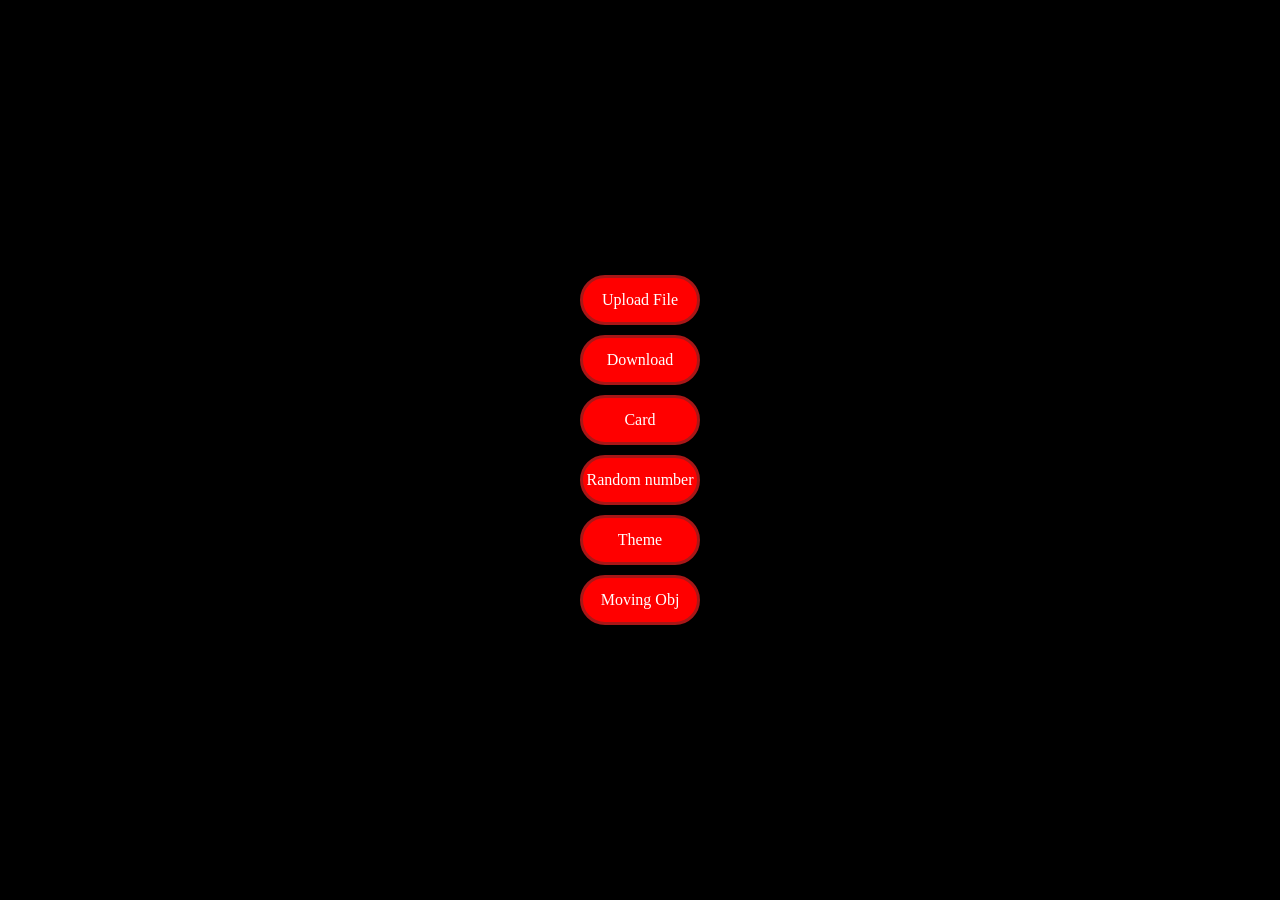
<file: index.html>
<!DOCTYPE html>
<html lang="en">
<head>
    <meta charset="UTF-8">
    <meta name="viewport" content="width=device-width, initial-scale=1.0">
    <title>Document</title>
    <link rel="stylesheet" href="style.css">
</head>
<body>

    <div id="main">
        <input type="file" name="file" id="file">
       <button id="butto">Upload File</button>       
       
       <button id="button1"><a href="./download.html" target="_blank">Download</a></button>       
       <button id="button1"><a href="./card.html" target="_blank">Card</a></button>       
       <button id="button1"><a href="./randomnum.html" target="_blank">Random number</a></button>       
       <button id="button1"><a href="./theme.html" target="_blank">Theme</a></button>       
       <button id="button1"><a href="./moving.html" target="_blank">Moving Obj</a></button>       
    </div>


    <script src="./index.js" defer></script>
</body>
</html>
</file>
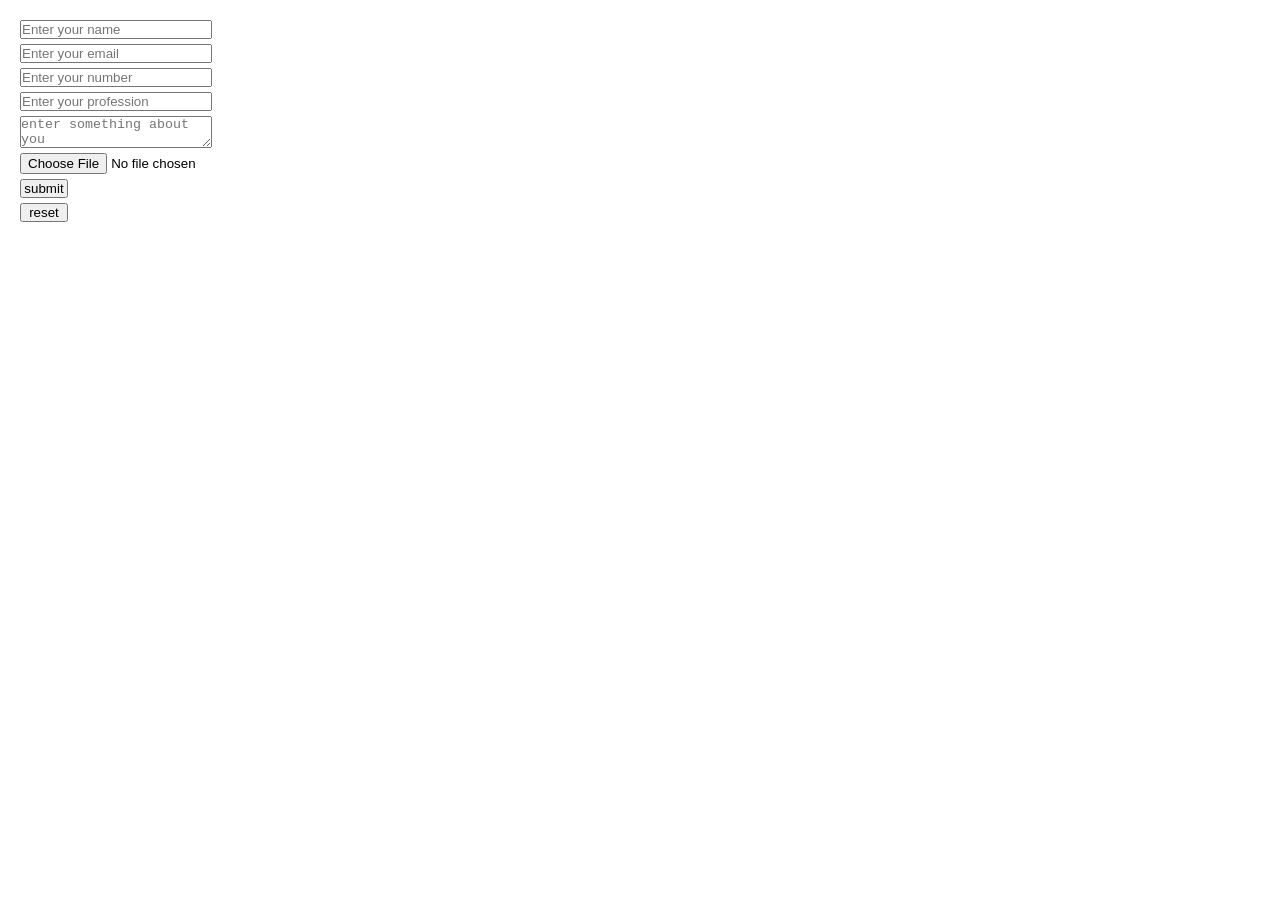
<file: card.html>
<!DOCTYPE html>
<html lang="en">
<head>
    <meta charset="UTF-8">
    <meta name="viewport" content="width=device-width, initial-scale=1.0">
    <title>Card</title>
    <link rel="stylesheet" href="style.css">
</head>
<body>
<form action="#" class="form">
    <input type="text" class="text" id="name" placeholder="Enter your name" required>
    <input type="email" class="text2" id="email" placeholder="Enter your email" required>
    <input type="tel" class="text3" id="number" placeholder="Enter your number" required>
    <input type="text" class="text4" id="profession" placeholder="Enter your profession" required>
  <textarea name="textarea" id="textarea" placeholder="enter something about you" required></textarea>
    <input type="file" class="file" > 
    <input type="button" value="submit" class="button">
    <input type="reset" value="reset" class="reset">
</form>
    <div class="card">
       <div class="in"> 
        <div class="pp" ></div>
<h2>Shashi
</h2>    <p class="profe">student</p>

<div><p class="phn">+91 1234567890
   </p>
 <p class="mail">example@gmail.com </p>
</div></div>
<div class="about">
    hey, I am a student. i am pursuing bca at gl bajaj institute of management.
</div>
<div class="filename">resume.pdf</div>

    </div>



    <Script src="card.js"></Script>
</body>
</html>
</file>
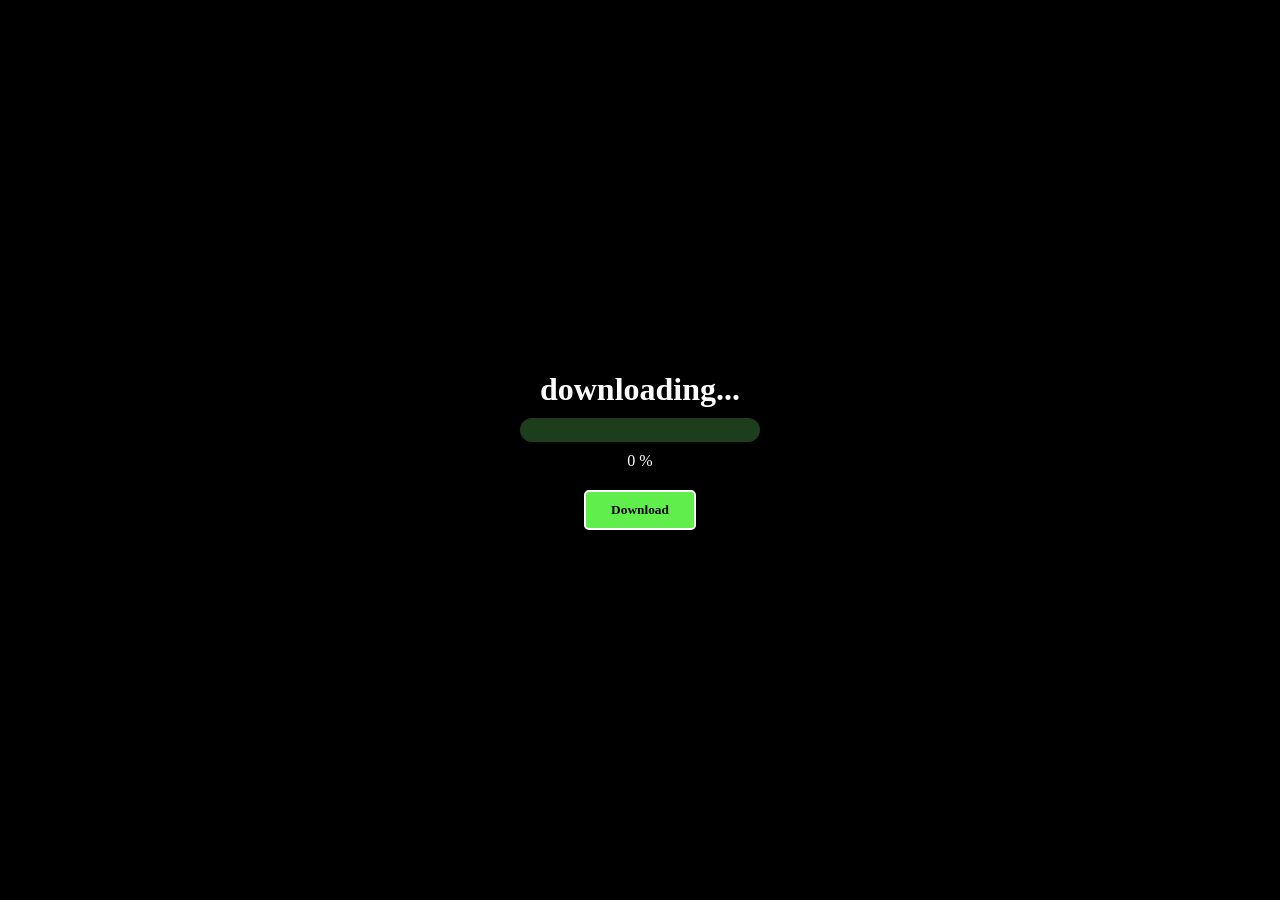
<file: download.html>
<!DOCTYPE html>
<html lang="en">
<head>
    <meta charset="UTF-8">
    <meta name="viewport" content="width=device-width, initial-scale=1.0">
    <title>Document</title>
    <link rel="stylesheet" href="style.css">
</head>
<body>
    <div class="main">
<h1>downloading...</h1>
<div id="outer">
    <div id="inner"></div>
</div>
<p id="number"><span>0</span> %</p>
<button class="download"><b>Download</b></button>
    </div>


    <script src="./download.js" defer></script>
</body>
</html>
</file>
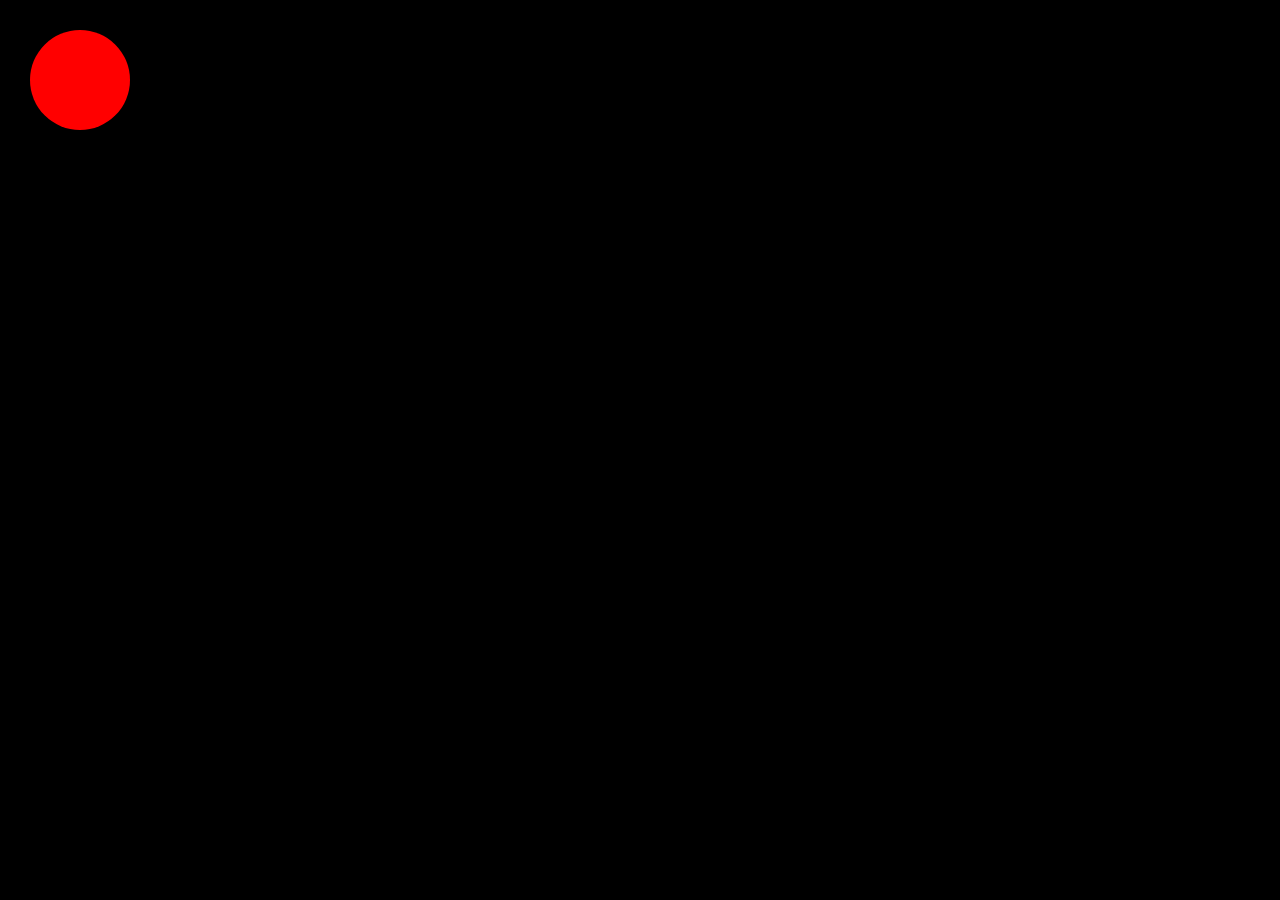
<file: moving.html>
<!DOCTYPE html>
<html lang="en">
<head>
    <meta charset="UTF-8">
    <meta name="viewport" content="width=device-width, initial-scale=1.0">
    <title>Document</title>
    <link rel="stylesheet" href="style1.css">
</head>
<body>
        <div class="square"></div>

    <script src="./moving.js"></script>
</body>
</html>
</file>
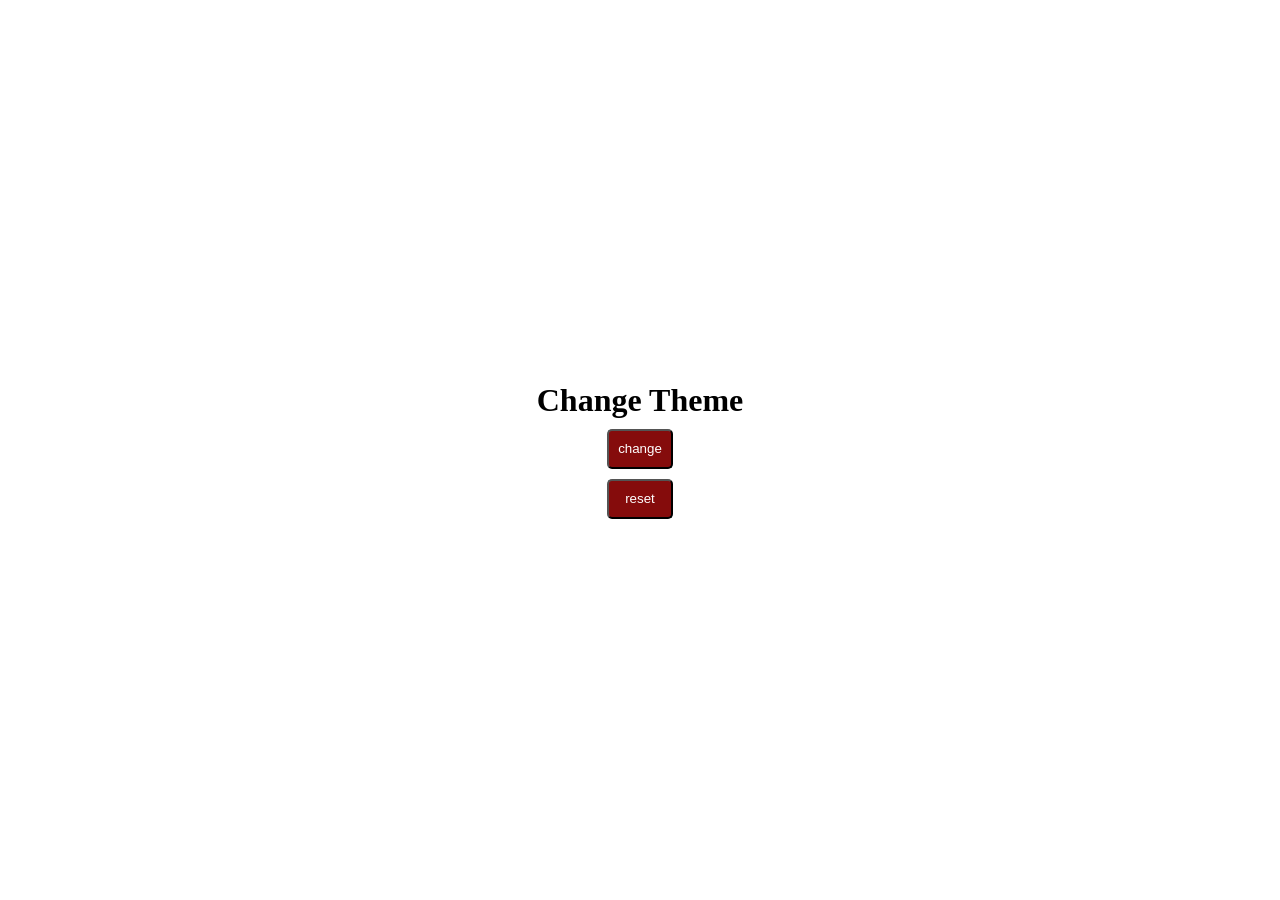
<file: theme.html>
<!DOCTYPE html>
<html lang="en">
<head>
    <meta charset="UTF-8">
    <meta name="viewport" content="width=device-width, initial-scale=1.0">
    <title>Document</title>
    <Style>
        *{
            margin: 0;
            padding: 0;
            box-sizing: border-box;
        }
        html,body{
            height: 100%;
            width: 100%;
        }
.main{
    display: flex;
    justify-content: center;
    align-items: center;
    flex-direction: column;
    height: 100%;
    width: 100%;
    overflow: hidden;
    gap: 10px;

}

#change , #reset {
    height: 3em;
    width: 5em;
    border-radius: 5px;
    background-color: rgb(133, 12, 12);
    cursor: pointer;
    color: white;
    font-weight: 500;
}
#change:hover{
    background-color: red;
}

#reset:hover{
    background-color: red;
}


    </Style>
</head>
<body>
    <div class="main">
    <h1>Change Theme</h1>
    <input type="button" value="change" id="change">
    <input type="reset" value="reset" id="reset">
    </div>
    
    <script src="./theme.js"></script>
</body>
</html>
</file>
<file: style.css>
*{
    margin: 0;
    padding: 0; 
    box-sizing: border-box;
}

html, body {
    height: 100%;
    width: 100%;
    color: white;
}


.main, #main{

    background-color: black;
    display: flex;
    justify-content: center;
    align-items: center;
    flex-direction: column;
    gap: 10px;
    height: 100%;
    width: 100%;
}

a{
color: white;
text-decoration: none;
}

#file {

    color: white;
    display: none;

}

#button1 , #butto{

  background-color: red;
    height: 50px;
    width: 120px;
    font-size: 1em;
    font-family: 'Times New Roman', Times, serif;
    font-weight: 200;
    border: 3px solid rgb(168, 23, 23);
    border-radius: 25px;
    color: rgb(255, 255, 255);
    cursor: pointer;

}
#butto:hover{
      background-color: rgb(79, 7, 7);

}
#button1:hover{
      background-color: rgb(79, 7, 7);

}

h1{
    color:white;
}

#outer{
height: 1.5rem;
background-color: rgba(114, 245, 114, 0.252);
width: 15em;
border-radius: 25px;
}

#inner{
height: 1.5rem;
background-color: rgb(43, 165, 43);
width: 0%;
border-radius: 500px;
/* transition: all;
    transition-duration: 10s;*/
   transition-timing-function: linear; 
}

.download{
    height: 2.5rem;
    width: 7rem;
    margin-top: 10px;
    border-radius: 5px;
    background-color: rgb(96, 238, 77);
    color: rgb(0, 0, 0);
    border: 2px solid white;
    font-family: Georgia, 'Times New Roman', Times, serif;
cursor: pointer;

}

.delay{
    transition: all;
    transition-duration: 30s;
   transition-timing-function: linear;
    
}


.card{
    background-color: black;
    height: 12rem;
    width: 35rem;
    /* position: absolute; */
   margin: 20px;
   padding: 20px;
   display: flex;
   flex-direction: column;
   gap: 10px;
   display: none;
   
}

.form{
    display: flex;
    margin: 20px;
    flex-direction: column;
    width: 15%;
    gap: 5px;
    color: black;
}

.button, .reset{
    width: 3rem;
    display: inline;
}

.in{
    display: flex;
    flex-direction: row;
    align-items: center;
    gap: 20px;

}

.pp{
height: 54px;
width: 54px;
border-radius: 50%;
background-color: white;
background-image: url(https://images.unsplash.com/photo-1774413768903-057eb084133b?q=80&w=687&auto=format&fit=crop&ixlib=rb-4.1.0&ixid=M3wxMjA3fDB8MHxwaG90by1wYWdlfHx8fGVufDB8fHx8fA%3D%3D);
background-size: cover;
background-repeat: no-repeat;
margin: 10px;
overflow: hidden;

}

.profe{
    font-size: 16px;
}

.about{
    margin-left: 12px;
}

.filename{
    color: white;
     margin-left: 12px;
     margin-top: 10px;
}
</file>
<file: style1.css>
*{
    margin: 0;
    padding: 0;
    box-sizing: border-box;
    
}
html , body{
    height: 100%;
    width: 100%;
    position: relative;
    overflow: hidden;
    background-color: black;
}
.square{
    background-color: red;
    height: 100px;
    width: 100px;
    border-radius: 50%;
    margin: 30px;
    position: absolute;
    transition: all;
    transition-timing-function: cubic-bezier(0.19, 1, 0.22, 1);
    
}
</file>
